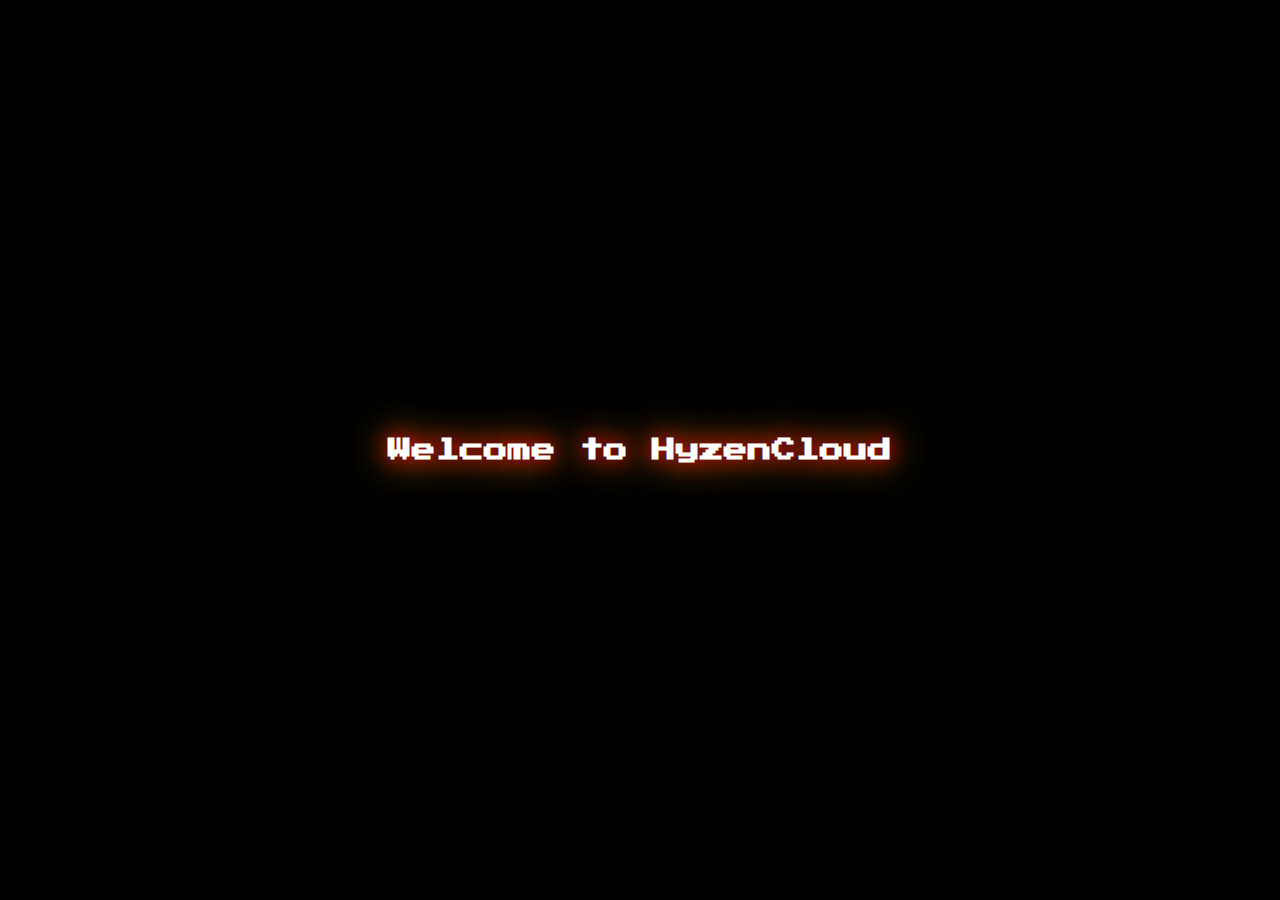
<file: index.html>
<!DOCTYPE html>
<html lang="en">
<head>
    <meta charset="UTF-8">
    <meta name="viewport" content="width=device-width, initial-scale=1.0">
    <title>HyzenCloud | Home</title>
    <link rel="stylesheet" href="style.css">
    <script src="script.js" defer></script>
</head>
<body>
    <div id="welcome-screen">
        <h1 class="fire-text">Welcome to HyzenCloud</h1>
    </div>

    <header>
        <nav>
            <div class="menu-icon" onclick="toggleMenu()">&#9776;</div>
            <ul id="menu">
                <li><a href="index.html">Home</a></li>
                <li><a href="projects.html">My Projects</a></li>
                <li><a href="arts.html">Arts</a></li>
                <li><a href="about.html">About Me</a></li>
            </ul>
        </nav>
    </header>

    <section class="content">
        <h2>Welcome to My Website</h2>
        <p>Check out my projects and artworks!</p>
    </section>

    <footer>
        <p>Contact Me:</p>
        <p>Email: hyzencloudoffficial@gmail.com</p>
        <p>Discord: kiopdev</p>
        <p>Instagram: <a href="https://www.instagram.com/kiopdev/" target="_blank">@kiopdev</a></p>
    </footer>
</body>
</html>
</file>
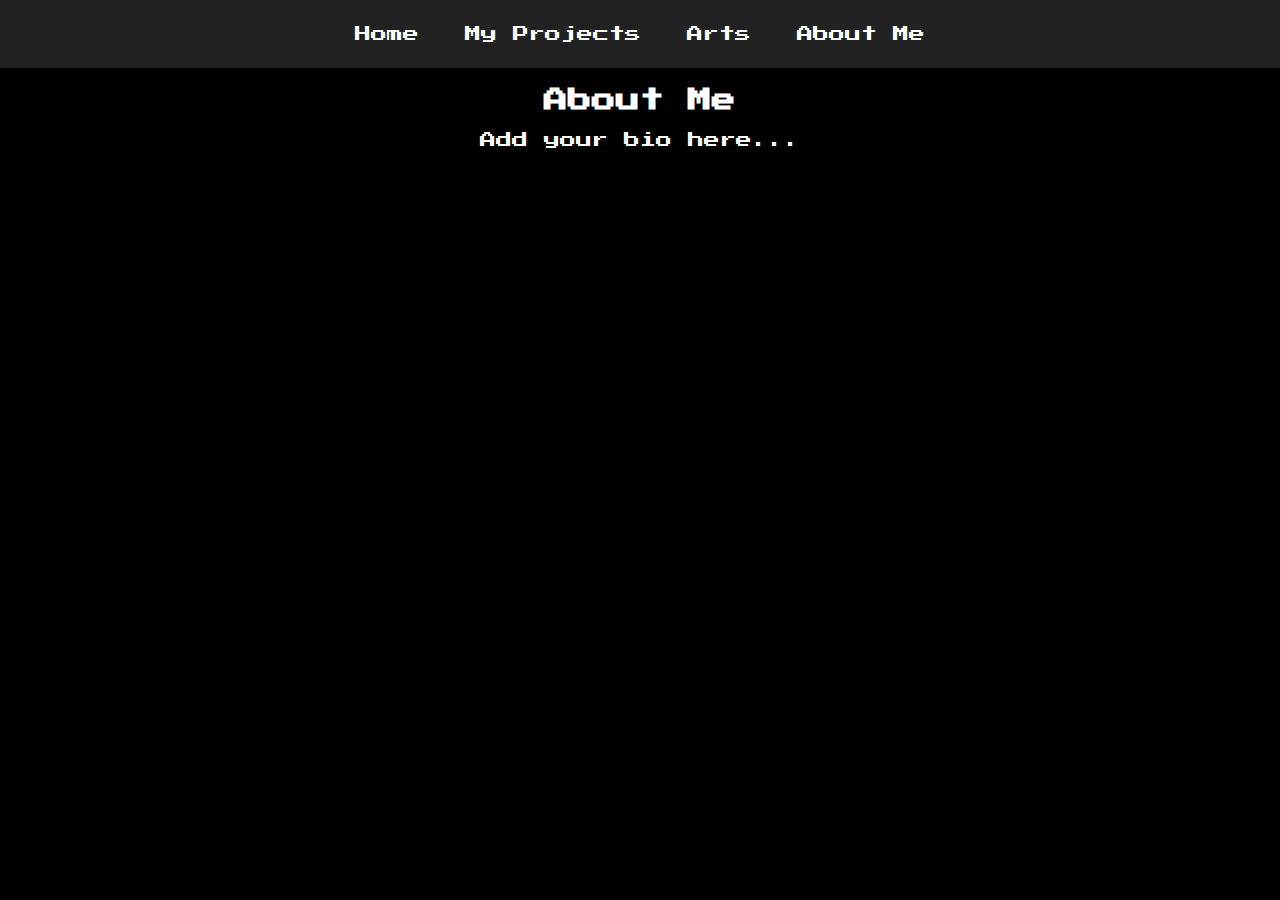
<file: about.html>
<!DOCTYPE html>
<html lang="en">
<head>
    <meta charset="UTF-8">
    <meta name="viewport" content="width=device-width, initial-scale=1.0">
    <title>About Me</title>
    <link rel="stylesheet" href="style.css">
</head>
<body>
    <header>
        <nav>
            <div class="menu-icon" onclick="toggleMenu()">&#9776;</div>
            <ul id="menu">
                <li><a href="index.html">Home</a></li>
                <li><a href="projects.html">My Projects</a></li>
                <li><a href="arts.html">Arts</a></li>
                <li><a href="about.html">About Me</a></li>
            </ul>
        </nav>
    </header>

    <section class="content">
        <h2>About Me</h2>
        <p>Add your bio here...</p>
    </section>
</body>
</html>
</file>
<file: style.css>
@import url('https://fonts.googleapis.com/css2?family=Press+Start+2P&display=swap');

body {
    background-color: black;
    color: white;
    font-family: 'Press Start 2P', cursive;
    text-align: center;
    margin: 0;
    padding: 0;
}

#welcome-screen {
    position: fixed;
    width: 100%;
    height: 100vh;
    background: black;
    display: flex;
    justify-content: center;
    align-items: center;
    z-index: 999;
    animation: fadeOut 5s forwards;
}

.fire-text {
    font-size: 24px;
    color: white;
    text-shadow: 0px 0px 20px red, 0px 0px 40px orange;
}

@keyframes fadeOut {
    0% {opacity: 1;}
    100% {opacity: 0; visibility: hidden;}
}

nav {
    background: #222;
    padding: 10px;
}

.menu-icon {
    font-size: 24px;
    cursor: pointer;
    display: none;
}

ul {
    list-style: none;
    padding: 0;
}

ul li {
    display: inline;
    margin: 0 15px;
}

ul li a {
    text-decoration: none;
    color: white;
}

footer {
    margin-top: 20px;
    padding: 10px;
    background: #111;
}

@media (max-width: 600px) {
    .menu-icon { display: block; }
    #menu { display: none; }
    #menu.active { display: block; }
    ul li { display: block; margin: 10px 0; }
}
</file>
